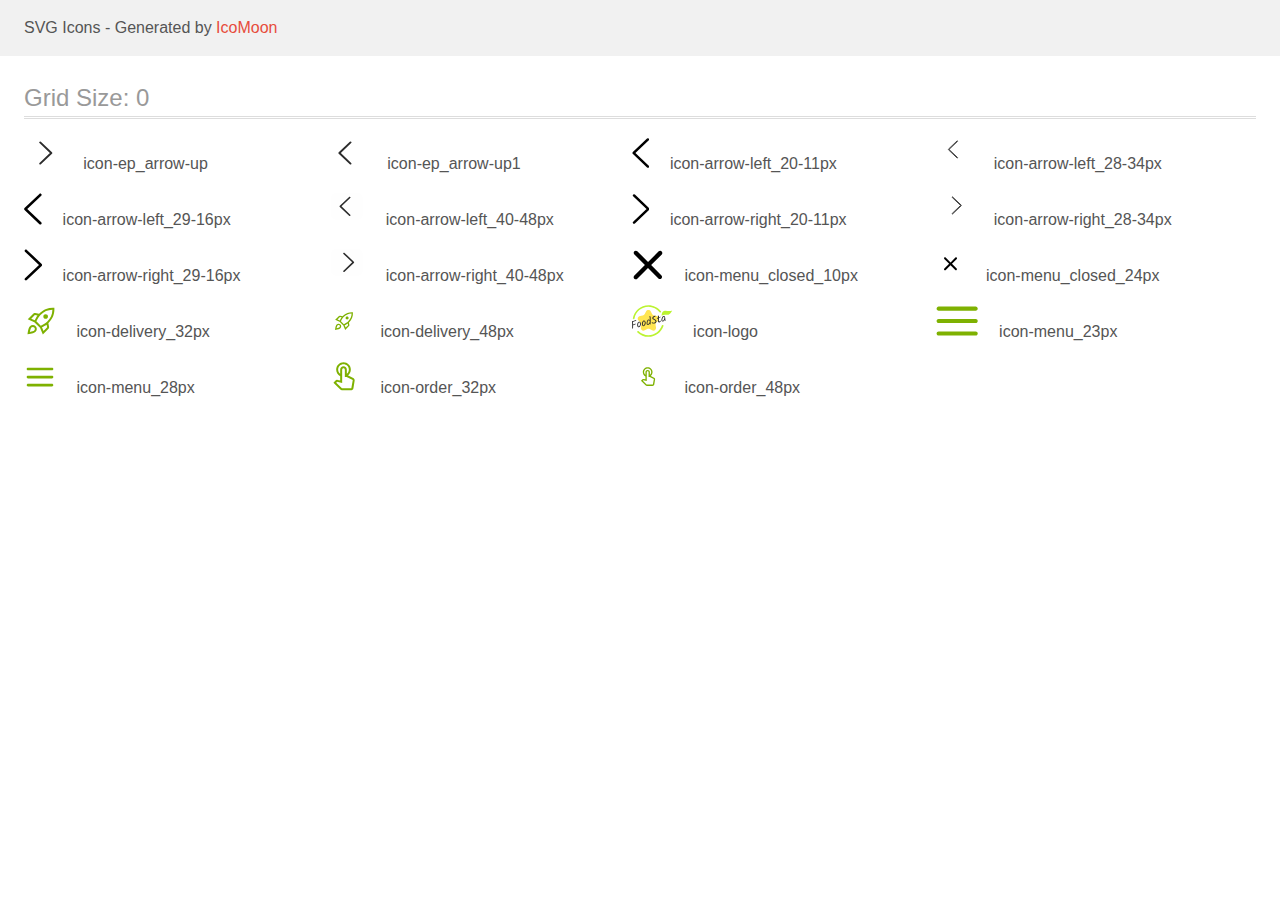
<file: images/Original/Icon/icomoon/demo.html>
<!doctype html>
<html>
<head>
    <title>IcoMoon - SVG Icons</title>
    <meta charset="utf-8">
    <meta name="viewport" content="width=device-width, initial-scale=1">
    <link rel="stylesheet" href="demo-files/demo.css">
    <link rel="stylesheet" href="style.css">
</head>
<body>
<svg aria-hidden="true" style="position: absolute; width: 0; height: 0; overflow: hidden;" version="1.1" xmlns="http://www.w3.org/2000/svg" xmlns:xlink="http://www.w3.org/1999/xlink">
<defs>
<symbol id="icon-ep_arrow-up" viewBox="0 0 39 32">
<path fill="#fff" style="fill: var(--color1, #fff)" d="M38.857 4.571v22.857c0 2.525-2.047 4.571-4.571 4.571h-29.714c-2.525 0-4.571-2.047-4.571-4.571v-22.857c0-2.525 2.047-4.571 4.571-4.571h29.714c2.525 0 4.571 2.047 4.571 4.571z"></path>
<path fill="#fff" stroke="#2c2c2c" stroke-width="1.1429" stroke-miterlimit="4" stroke-linecap="butt" stroke-linejoin="miter" style="fill: var(--color1, #fff); stroke: var(--color2, #2c2c2c)" d="M27.703 15.69v0c0.042 0.040 0.075 0.088 0.098 0.142s0.035 0.111 0.035 0.169c0 0.058-0.012 0.116-0.035 0.169s-0.056 0.102-0.098 0.142v0l-11.146 10.62c-0.080 0.076-0.186 0.118-0.296 0.118-0.108 0-0.213-0.041-0.292-0.115l-0.006-0.006 0-0-0.011-0.010c-0.034-0.032-0.062-0.072-0.080-0.115s-0.028-0.090-0.028-0.137 0.010-0.094 0.028-0.137c0.019-0.043 0.046-0.083 0.080-0.115l0.001-0 10.93-10.41-10.931-10.414c-0.034-0.033-0.062-0.072-0.080-0.115s-0.028-0.090-0.028-0.138 0.010-0.094 0.028-0.138c0.019-0.043 0.046-0.083 0.080-0.115l0 0 0.010-0.010 0.006-0.006c0.079-0.074 0.183-0.115 0.292-0.115 0.11 0 0.216 0.042 0.296 0.118l0 0 11.146 10.62z"></path>
</symbol>
<symbol id="icon-ep_arrow-up1" viewBox="0 0 39 32">
<path fill="#fff" style="fill: var(--color1, #fff)" d="M0 27.429v-22.857c0-2.525 2.047-4.571 4.571-4.571h29.714c2.525 0 4.571 2.047 4.571 4.571v22.857c0 2.525-2.047 4.571-4.571 4.571h-29.714c-2.525 0-4.571-2.047-4.571-4.571z"></path>
<path fill="#fff" stroke="#2c2c2c" stroke-width="1.1429" stroke-miterlimit="4" stroke-linecap="butt" stroke-linejoin="miter" style="fill: var(--color1, #fff); stroke: var(--color2, #2c2c2c)" d="M11.154 16.31v0c-0.042-0.040-0.075-0.088-0.098-0.142s-0.035-0.111-0.035-0.169c0-0.058 0.012-0.116 0.035-0.169s0.056-0.101 0.098-0.142v-0l11.146-10.62c0.080-0.076 0.186-0.118 0.296-0.118 0.108 0 0.213 0.041 0.292 0.115l0.006 0.006-0 0 0.011 0.010c0.034 0.033 0.061 0.072 0.080 0.115s0.028 0.090 0.028 0.138-0.010 0.094-0.028 0.138c-0.019 0.043-0.046 0.083-0.080 0.115l-0.001 0-10.93 10.41 10.931 10.414c0.034 0.033 0.061 0.072 0.080 0.115s0.028 0.090 0.028 0.137c0 0.047-0.010 0.094-0.028 0.138s-0.046 0.083-0.080 0.115l-0-0-0.010 0.010-0.006 0.006c-0.079 0.074-0.183 0.115-0.292 0.115-0.11 0-0.216-0.042-0.296-0.118l-0-0-11.146-10.62z"></path>
</symbol>
<symbol id="icon-arrow-left_20-11px" viewBox="0 0 17 32">
<path fill="#fff" stroke="#000" stroke-width="1.4545" stroke-miterlimit="4" stroke-linecap="butt" stroke-linejoin="miter" style="fill: var(--color1, #fff)" d="M1.105 16.395v0c-0.053-0.051-0.096-0.112-0.125-0.18s-0.044-0.141-0.044-0.215c0-0.074 0.015-0.147 0.044-0.215s0.072-0.129 0.125-0.18v-0l14.186-13.516c0.102-0.097 0.236-0.151 0.376-0.151 0.138 0 0.271 0.052 0.371 0.146l0.008 0.008-0 0 0.014 0.013c0.044 0.041 0.078 0.091 0.102 0.147s0.036 0.115 0.036 0.175-0.012 0.12-0.036 0.175c-0.024 0.055-0.059 0.105-0.102 0.147l-0.001 0.001-13.911 13.249 13.912 13.255c0.044 0.041 0.078 0.091 0.102 0.147s0.036 0.115 0.036 0.175c0 0.060-0.012 0.12-0.036 0.175s-0.059 0.105-0.102 0.147l-0-0-0.013 0.013-0.008 0.008c-0.101 0.094-0.233 0.146-0.371 0.146-0.14 0-0.275-0.054-0.376-0.151l-0-0-14.186-13.516z"></path>
</symbol>
<symbol id="icon-arrow-left_28-34px" viewBox="0 0 37 32">
<path fill="#fff" style="fill: var(--color1, #fff)" d="M3.556 21.333v-17.778c0-1.964 1.592-3.556 3.556-3.556h23.111c1.964 0 3.556 1.592 3.556 3.556v17.778c0 1.964-1.592 3.556-3.556 3.556h-23.111c-1.964 0-3.556-1.592-3.556-3.556z"></path>
<path fill="#fff" stroke="#2c2c2c" stroke-width="0.8889" stroke-miterlimit="4" stroke-linecap="butt" stroke-linejoin="miter" style="fill: var(--color1, #fff); stroke: var(--color2, #2c2c2c)" d="M12.231 12.686v0c-0.033-0.031-0.059-0.069-0.076-0.11v0c-0.018-0.041-0.027-0.086-0.027-0.131s0.009-0.090 0.027-0.131v0c0.018-0.041 0.044-0.079 0.076-0.11v-0l8.669-8.26c0.062-0.059 0.144-0.092 0.23-0.092 0.084 0 0.165 0.032 0.227 0.089l0.005 0.005-0 0 0.008 0.008c0.027 0.025 0.048 0.056 0.062 0.090s0.022 0.070 0.022 0.107-0.007 0.073-0.022 0.107c-0.015 0.034-0.036 0.064-0.062 0.090l-0 0-8.501 8.096 8.502 8.1c0.027 0.025 0.048 0.056 0.062 0.090s0.022 0.070 0.022 0.107c0 0.037-0.007 0.073-0.022 0.107s-0.036 0.064-0.062 0.090l-0-0-0.008 0.008-0.005 0.005c-0.062 0.057-0.143 0.089-0.227 0.089-0.086 0-0.168-0.033-0.23-0.092l-0-0-8.669-8.26z"></path>
</symbol>
<symbol id="icon-arrow-left_29-16px" viewBox="0 0 18 32">
<path d="M0.48 16.965l14.861 14.16c0.248 0.236 0.577 0.368 0.92 0.368s0.672-0.132 0.92-0.368l0.016-0.016c0.121-0.115 0.217-0.252 0.282-0.405s0.1-0.317 0.1-0.484-0.034-0.331-0.1-0.484c-0.066-0.153-0.162-0.291-0.282-0.405l-13.995-13.333 13.995-13.328c0.121-0.115 0.217-0.253 0.282-0.405s0.1-0.318 0.1-0.484-0.034-0.331-0.1-0.484c-0.066-0.153-0.162-0.291-0.282-0.405l-0.016-0.016c-0.248-0.236-0.578-0.368-0.92-0.368s-0.672 0.132-0.92 0.368l-14.861 14.16c-0.131 0.125-0.235 0.274-0.306 0.44s-0.108 0.345-0.108 0.525c0 0.181 0.037 0.359 0.108 0.525s0.175 0.316 0.306 0.44z"></path>
</symbol>
<symbol id="icon-arrow-left_40-48px" viewBox="0 0 37 32">
<path fill="#fefefe" style="fill: var(--color3, #fefefe)" d="M2.667 21.333v-16c0-2.946 2.388-5.333 5.333-5.333h21.333c2.946 0 5.333 2.388 5.333 5.333v16c0 2.946-2.388 5.333-5.333 5.333h-21.333c-2.946 0-5.333-2.388-5.333-5.333z"></path>
<path fill="#2c2c2c" style="fill: var(--color2, #2c2c2c)" d="M11.634 13.937l9.288 8.85c0.155 0.148 0.361 0.23 0.575 0.23s0.42-0.082 0.575-0.23l0.010-0.010c0.075-0.072 0.135-0.158 0.176-0.253s0.062-0.198 0.062-0.302-0.021-0.207-0.062-0.302c-0.041-0.096-0.101-0.182-0.176-0.253l-8.747-8.333 8.747-8.33c0.075-0.072 0.135-0.158 0.176-0.253s0.062-0.198 0.062-0.302-0.021-0.207-0.062-0.302c-0.041-0.096-0.101-0.182-0.176-0.253l-0.010-0.010c-0.155-0.148-0.361-0.23-0.575-0.23s-0.42 0.082-0.575 0.23l-9.288 8.85c-0.082 0.078-0.147 0.171-0.191 0.275s-0.067 0.215-0.067 0.328c0 0.113 0.023 0.225 0.067 0.328s0.109 0.197 0.191 0.275z"></path>
</symbol>
<symbol id="icon-arrow-right_20-11px" viewBox="0 0 17 32">
<path fill="#fff" stroke="#000" stroke-width="1.4545" stroke-miterlimit="4" stroke-linecap="butt" stroke-linejoin="miter" style="fill: var(--color1, #fff)" d="M16.349 15.605v0c0.054 0.051 0.096 0.112 0.125 0.18s0.044 0.141 0.044 0.215c0 0.074-0.015 0.147-0.044 0.215s-0.072 0.129-0.125 0.18v0l-14.186 13.516c-0.101 0.097-0.236 0.151-0.376 0.151-0.138 0-0.271-0.052-0.371-0.146l-0.008-0.008 0-0-0.014-0.013c-0.044-0.041-0.078-0.091-0.102-0.147s-0.036-0.115-0.036-0.175 0.012-0.12 0.036-0.175c0.024-0.055 0.058-0.105 0.102-0.147l0.001-0.001 13.911-13.249-13.912-13.255c-0.044-0.041-0.078-0.091-0.102-0.147s-0.036-0.115-0.036-0.175c0-0.060 0.012-0.12 0.036-0.175s0.058-0.105 0.102-0.147l0 0 0.021-0.021c0.101-0.094 0.234-0.146 0.371-0.146 0.14 0 0.275 0.054 0.376 0.151l0 0 14.186 13.516z"></path>
</symbol>
<symbol id="icon-arrow-right_28-34px" viewBox="0 0 37 32">
<path fill="#fff" style="fill: var(--color1, #fff)" d="M33.778 3.556v17.778c0 1.964-1.592 3.556-3.556 3.556h-23.111c-1.964 0-3.556-1.592-3.556-3.556v-17.778c0-1.964 1.592-3.556 3.556-3.556h23.111c1.964 0 3.556 1.592 3.556 3.556z"></path>
<path fill="#fff" stroke="#2c2c2c" stroke-width="0.8889" stroke-miterlimit="4" stroke-linecap="butt" stroke-linejoin="miter" style="fill: var(--color1, #fff); stroke: var(--color2, #2c2c2c)" d="M25.102 12.203v0c0.033 0.031 0.059 0.069 0.076 0.11v0c0.018 0.041 0.027 0.086 0.027 0.131s-0.009 0.090-0.027 0.131v0c-0.018 0.041-0.044 0.079-0.076 0.11v0l-8.669 8.26c-0.062 0.059-0.144 0.092-0.23 0.092-0.084 0-0.165-0.032-0.227-0.089l-0.005-0.005 0-0-0.008-0.008c-0.027-0.025-0.048-0.056-0.062-0.090s-0.022-0.070-0.022-0.107 0.007-0.073 0.022-0.107c0.015-0.034 0.036-0.064 0.062-0.090l0-0 8.501-8.096-8.502-8.1c-0.027-0.025-0.048-0.056-0.062-0.090s-0.022-0.070-0.022-0.107 0.007-0.073 0.022-0.107c0.015-0.034 0.036-0.064 0.062-0.090l0 0 0.008-0.008 0.005-0.005c0.062-0.057 0.143-0.089 0.227-0.089 0.086 0 0.168 0.033 0.23 0.092l0 0 8.669 8.26z"></path>
</symbol>
<symbol id="icon-arrow-right_29-16px" viewBox="0 0 18 32">
<path d="M17.653 15.035l-14.861-14.16c-0.248-0.236-0.577-0.368-0.92-0.368s-0.672 0.132-0.92 0.368l-0.016 0.016c-0.121 0.115-0.217 0.253-0.282 0.405s-0.1 0.318-0.1 0.484c0 0.166 0.034 0.331 0.1 0.484s0.162 0.291 0.282 0.405l13.995 13.333-13.995 13.328c-0.121 0.115-0.217 0.252-0.282 0.405s-0.1 0.317-0.1 0.484 0.034 0.331 0.1 0.484c0.066 0.153 0.162 0.291 0.282 0.405l0.016 0.016c0.248 0.236 0.577 0.368 0.92 0.368s0.672-0.132 0.92-0.368l14.861-14.16c0.131-0.125 0.235-0.274 0.306-0.44s0.108-0.345 0.108-0.525c0-0.181-0.037-0.359-0.108-0.525s-0.175-0.316-0.306-0.44z"></path>
</symbol>
<symbol id="icon-arrow-right_40-48px" viewBox="0 0 37 32">
<path fill="#fefefe" style="fill: var(--color3, #fefefe)" d="M34.667 5.333v16c0 2.946-2.388 5.333-5.333 5.333h-21.333c-2.946 0-5.333-2.388-5.333-5.333v-16c0-2.946 2.388-5.333 5.333-5.333h21.333c2.946 0 5.333 2.388 5.333 5.333z"></path>
<path fill="#2c2c2c" style="fill: var(--color2, #2c2c2c)" d="M25.7 12.73l-9.288-8.85c-0.155-0.148-0.361-0.23-0.575-0.23s-0.42 0.082-0.575 0.23l-0.010 0.010c-0.075 0.072-0.135 0.158-0.176 0.253s-0.062 0.198-0.062 0.302 0.021 0.207 0.062 0.302c0.041 0.096 0.101 0.182 0.176 0.253l8.747 8.333-8.747 8.33c-0.075 0.072-0.135 0.158-0.176 0.253s-0.062 0.198-0.062 0.302 0.021 0.207 0.062 0.302c0.041 0.096 0.101 0.182 0.176 0.253l0.010 0.010c0.155 0.148 0.361 0.23 0.575 0.23s0.42-0.082 0.575-0.23l9.288-8.85c0.082-0.078 0.147-0.171 0.191-0.275s0.067-0.215 0.067-0.328c0-0.113-0.023-0.225-0.067-0.328s-0.109-0.197-0.191-0.275z"></path>
</symbol>
<symbol id="icon-menu_closed_10px" viewBox="0 0 32 32">
<path d="M19.141 16.123l10.676-10.668c0.36-0.42 0.548-0.96 0.527-1.513s-0.251-1.077-0.642-1.467c-0.391-0.391-0.915-0.62-1.469-0.641s-1.093 0.167-1.514 0.526l-10.676 10.558-10.742-10.734c-0.42-0.36-0.961-0.548-1.514-0.526s-1.077 0.25-1.469 0.641c-0.391 0.391-0.62 0.915-0.642 1.467s0.167 1.093 0.527 1.513l10.72 10.844-10.501 10.361c-0.23 0.197-0.417 0.439-0.549 0.711s-0.206 0.569-0.218 0.871 0.039 0.604 0.15 0.885c0.11 0.282 0.278 0.538 0.492 0.751s0.47 0.381 0.752 0.492c0.282 0.11 0.584 0.161 0.886 0.15s0.599-0.086 0.872-0.217c0.273-0.132 0.515-0.318 0.712-0.548l10.479-10.471 10.413 10.405c0.42 0.359 0.961 0.547 1.514 0.526s1.077-0.25 1.469-0.641c0.391-0.391 0.621-0.915 0.642-1.467s-0.167-1.093-0.527-1.512l-10.369-10.295z"></path>
</symbol>
<symbol id="icon-menu_closed_24px" viewBox="0 0 30 32">
<path d="M16.219 14.826l4.928-4.924c0.166-0.194 0.253-0.443 0.243-0.698s-0.116-0.497-0.296-0.677c-0.181-0.18-0.423-0.286-0.678-0.296s-0.505 0.077-0.699 0.243l-4.928 4.873-4.958-4.954c-0.194-0.166-0.443-0.253-0.699-0.243s-0.497 0.116-0.678 0.296c-0.181 0.18-0.286 0.422-0.296 0.677s0.077 0.504 0.243 0.698l4.948 5.005-4.846 4.782c-0.106 0.091-0.192 0.203-0.253 0.328s-0.095 0.263-0.1 0.402 0.018 0.279 0.069 0.409c0.051 0.13 0.128 0.248 0.227 0.347s0.217 0.176 0.347 0.227c0.13 0.051 0.269 0.074 0.409 0.069s0.277-0.040 0.402-0.1c0.126-0.061 0.238-0.147 0.329-0.253l4.836-4.833 4.806 4.802c0.194 0.166 0.443 0.253 0.699 0.243s0.497-0.116 0.678-0.296c0.181-0.18 0.286-0.422 0.296-0.677s-0.077-0.504-0.243-0.698l-4.786-4.751z"></path>
</symbol>
<symbol id="icon-delivery_32px" viewBox="0 0 32 32">
<path fill="#7eb101" style="fill: var(--color4, #7eb101)" d="M7.233 13.633l3.533 1.5c0.4-0.8 0.828-1.589 1.283-2.367s0.939-1.522 1.45-2.233l-2.633-0.533-3.633 3.633zM12.367 16.333l4.433 4.433c1.267-0.578 2.456-1.233 3.567-1.967s2.011-1.444 2.7-2.133c1.8-1.8 3.122-3.644 3.967-5.533s1.3-4.022 1.367-6.4c-2.378 0.067-4.511 0.522-6.4 1.367s-3.733 2.167-5.533 3.967c-0.689 0.689-1.4 1.589-2.133 2.7s-1.389 2.3-1.967 3.567zM20 13.133c-0.444-0.444-0.667-0.995-0.667-1.65s0.222-1.206 0.667-1.65 0.994-0.667 1.65-0.667c0.656 0 1.206 0.222 1.65 0.667s0.667 0.994 0.667 1.65c0 0.655-0.222 1.206-0.667 1.65s-0.994 0.667-1.65 0.667-1.206-0.222-1.65-0.667zM19.5 25.9l3.633-3.633-0.533-2.633c-0.711 0.511-1.456 0.994-2.233 1.45s-1.567 0.883-2.367 1.283l1.5 3.533zM30.367 2.767c0.2 3.022-0.178 5.778-1.133 8.267s-2.533 4.833-4.733 7.033l-0.133 0.133 0.733 3.667c0.067 0.333 0.050 0.656-0.050 0.967s-0.272 0.589-0.517 0.833l-5.7 5.733-2.833-6.6-5.667-5.667-6.6-2.833 5.733-5.7c0.244-0.244 0.522-0.417 0.833-0.517s0.633-0.117 0.967-0.050l3.667 0.733c0.022-0.022 0.044-0.039 0.067-0.050s0.044-0.028 0.067-0.050c2.2-2.2 4.544-3.783 7.033-4.75s5.244-1.35 8.267-1.15zM5.967 21.167c0.778-0.778 1.728-1.172 2.85-1.183s2.072 0.372 2.85 1.15c0.778 0.778 1.161 1.728 1.15 2.85s-0.406 2.072-1.183 2.85c-0.578 0.578-1.472 1.055-2.683 1.433s-3.028 0.733-5.45 1.067c0.333-2.422 0.683-4.244 1.050-5.467s0.839-2.122 1.417-2.7zM7.367 22.6c-0.311 0.333-0.589 0.856-0.833 1.567s-0.456 1.622-0.633 2.733c1.111-0.178 2.022-0.389 2.733-0.633s1.233-0.522 1.567-0.833c0.422-0.378 0.639-0.85 0.65-1.417s-0.183-1.061-0.583-1.483c-0.422-0.4-0.917-0.595-1.483-0.583s-1.039 0.228-1.417 0.65z"></path>
</symbol>
<symbol id="icon-delivery_48px" viewBox="0 0 32 32">
<path fill="#fff" style="fill: var(--color1, #fff)" d="M32 16c0 8.837-7.163 16-16 16s-16-7.163-16-16c0-8.837 7.163-16 16-16s16 7.163 16 16z"></path>
<path fill="#7eb101" style="fill: var(--color4, #7eb101)" d="M9.489 14.422l2.356 1c0.267-0.533 0.552-1.059 0.856-1.578s0.626-1.015 0.967-1.489l-1.756-0.356-2.422 2.422zM12.911 16.222l2.956 2.956c0.844-0.385 1.637-0.822 2.378-1.311s1.341-0.963 1.8-1.422c1.2-1.2 2.081-2.43 2.644-3.689s0.867-2.682 0.911-4.267c-1.585 0.044-3.007 0.348-4.267 0.911s-2.489 1.444-3.689 2.644c-0.459 0.459-0.933 1.059-1.422 1.8s-0.926 1.533-1.311 2.378zM18 14.089c-0.296-0.296-0.444-0.663-0.444-1.1s0.148-0.804 0.444-1.1c0.296-0.296 0.663-0.444 1.1-0.444s0.804 0.148 1.1 0.444c0.296 0.296 0.444 0.663 0.444 1.1s-0.148 0.804-0.444 1.1c-0.296 0.296-0.663 0.444-1.1 0.444s-0.804-0.148-1.1-0.444zM17.667 22.6l2.422-2.422-0.356-1.756c-0.474 0.341-0.97 0.663-1.489 0.967s-1.044 0.589-1.578 0.856l1 2.356zM24.911 7.178c0.133 2.015-0.119 3.852-0.756 5.511s-1.689 3.222-3.156 4.689l-0.089 0.089 0.489 2.444c0.044 0.222 0.033 0.437-0.033 0.644s-0.181 0.393-0.344 0.556l-3.8 3.822-1.889-4.4-3.778-3.778-4.4-1.889 3.822-3.8c0.163-0.163 0.348-0.278 0.556-0.344s0.422-0.078 0.644-0.033l2.444 0.489c0.015-0.015 0.030-0.026 0.044-0.033s0.030-0.019 0.044-0.033c1.467-1.467 3.030-2.522 4.689-3.167s3.496-0.9 5.511-0.767v0zM8.644 19.444c0.518-0.519 1.152-0.781 1.9-0.789s1.381 0.248 1.9 0.767c0.518 0.518 0.774 1.152 0.767 1.9s-0.27 1.381-0.789 1.9c-0.385 0.385-0.981 0.704-1.789 0.956s-2.019 0.489-3.633 0.711c0.222-1.615 0.456-2.83 0.7-3.644s0.559-1.415 0.944-1.8v0zM9.578 20.4c-0.207 0.222-0.393 0.57-0.556 1.044s-0.304 1.081-0.422 1.822c0.741-0.118 1.348-0.259 1.822-0.422s0.822-0.348 1.044-0.556c0.281-0.252 0.426-0.567 0.433-0.944s-0.122-0.707-0.389-0.989c-0.282-0.267-0.611-0.396-0.989-0.389s-0.693 0.152-0.944 0.433z"></path>
</symbol>
<symbol id="icon-logo" viewBox="0 0 41 32">
<path fill="#ffe550" style="fill: var(--color5, #ffe550)" d="M14.142 6.456c1.011-1.982 3.836-1.982 4.847 0l1.279 2.51c0.396 0.776 1.138 1.316 1.997 1.453l2.772 0.441c2.196 0.35 3.070 3.049 1.497 4.625l-1.978 1.983c-0.616 0.617-0.9 1.493-0.764 2.356l0.437 2.773c0.347 2.2-1.94 3.868-3.921 2.859l-2.51-1.278c-0.775-0.394-1.69-0.394-2.465 0l-2.51 1.278c-1.981 1.009-4.267-0.659-3.921-2.859l0.437-2.773c0.136-0.863-0.148-1.738-0.764-2.356l-1.978-1.983c-1.572-1.576-0.699-4.276 1.497-4.625l2.772-0.441c0.859-0.137 1.601-0.677 1.996-1.453l1.279-2.51z"></path>
<path fill="#2c2c2c" style="fill: var(--color2, #2c2c2c)" d="M1.116 20.357l-0.021 0.005c0.003 0.074-0.001 0.374-0.011 0.9-0.003 0.524-0.004 0.868-0.002 1.032-0 0.157-0.004 0.285-0.010 0.384 0.001 0.097 0.001 0.209 0.001 0.336-0.001 0.12-0.008 0.219-0.019 0.296-0.006 0.069-0.012 0.137-0.018 0.206-0.014 0.13-0.042 0.201-0.084 0.211-0.092 0.022-0.235-0.049-0.431-0.212-0.197-0.17-0.31-0.319-0.341-0.447s-0.038-1.060-0.024-2.798c0.021-1.74-0.025-2.884-0.14-3.432-0.025-0.106-0.020-0.197 0.014-0.273 0.035-0.165 0.219-0.321 0.55-0.467 0.338-0.147 0.843-0.3 1.514-0.459 0.678-0.161 1.216-0.251 1.614-0.27 0.405-0.021 0.623 0.032 0.653 0.159 0.020 0.085-0.026 0.159-0.137 0.223s-0.211 0.117-0.298 0.16c-0.088 0.036-0.204 0.082-0.348 0.138-0.145 0.049-0.279 0.096-0.403 0.14-0.125 0.037-0.288 0.091-0.488 0.16-0.193 0.068-0.371 0.133-0.536 0.194-0.166 0.054-0.39 0.133-0.671 0.237s-0.463 0.169-0.546 0.197c0.012 0.020 0.023 0.051 0.033 0.093 0.079 0.333 0.122 1.13 0.129 2.392 0.443-0.082 0.91-0.204 1.402-0.365 0.498-0.163 0.804-0.258 0.917-0.284 0.268-0.064 0.416-0.039 0.443 0.075 0.052 0.22-0.212 0.476-0.791 0.77-0.572 0.293-1.222 0.525-1.95 0.697z"></path>
<path fill="#2c2c2c" style="fill: var(--color2, #2c2c2c)" d="M8.033 18.406c-0.057-0.241-0.149-0.458-0.277-0.652-0.13-0.201-0.28-0.334-0.452-0.398-0.456 0.25-0.786 0.728-0.992 1.435-0.2 0.698-0.236 1.32-0.107 1.865s0.343 0.853 0.644 0.924c0.485-0.22 0.834-0.668 1.047-1.347 0.218-0.687 0.264-1.296 0.139-1.827zM5.269 19.161c0.117-0.611 0.331-1.14 0.643-1.588 0.317-0.456 0.684-0.734 1.101-0.833 0.424-0.1 0.82-0.003 1.187 0.291 0.366 0.287 0.61 0.689 0.733 1.206 0.12 0.51 0.121 1.063 0.001 1.66-0.122 0.59-0.36 1.113-0.714 1.571-0.349 0.449-0.767 0.731-1.254 0.847-0.36 0.085-0.7-0.010-1.019-0.286s-0.538-0.669-0.659-1.179c-0.122-0.517-0.128-1.080-0.019-1.689z"></path>
<path fill="#2c2c2c" style="fill: var(--color2, #2c2c2c)" d="M12.833 17.269c-0.057-0.241-0.149-0.458-0.277-0.652-0.13-0.201-0.28-0.334-0.452-0.398-0.456 0.25-0.786 0.728-0.992 1.435-0.2 0.698-0.236 1.32-0.107 1.865s0.343 0.853 0.644 0.924c0.485-0.22 0.834-0.669 1.047-1.347 0.218-0.687 0.264-1.296 0.139-1.827zM10.070 18.025c0.117-0.611 0.331-1.14 0.643-1.588 0.317-0.456 0.684-0.734 1.101-0.833 0.424-0.1 0.82-0.003 1.188 0.291 0.366 0.287 0.61 0.689 0.733 1.206 0.12 0.51 0.121 1.063 0.001 1.66-0.122 0.59-0.36 1.113-0.714 1.571-0.349 0.449-0.767 0.731-1.254 0.846-0.36 0.085-0.7-0.010-1.019-0.286s-0.538-0.669-0.659-1.179c-0.122-0.517-0.129-1.080-0.019-1.689z"></path>
<path fill="#2c2c2c" style="fill: var(--color2, #2c2c2c)" d="M17.839 11.037c0.113-0.027 0.276 0.047 0.488 0.221 0.218 0.165 0.349 0.34 0.392 0.524s0.079 0.729 0.107 1.635c0.026 0.899 0.031 1.836 0.016 2.811-0.020 2.188-0.111 3.301-0.273 3.34-0.099 0.023-0.223-0.011-0.371-0.103-0.143-0.101-0.226-0.197-0.247-0.289s-0.041-0.282-0.056-0.57c-0.525 0.872-1.045 1.369-1.561 1.491-0.311 0.074-0.627-0.001-0.948-0.224-0.314-0.225-0.507-0.489-0.579-0.794-0.104-0.439-0.11-0.987-0.019-1.644 0.096-0.666 0.308-1.299 0.636-1.9s0.742-0.961 1.244-1.080 0.922 0.099 1.262 0.655c0.005-1.586-0.077-2.819-0.248-3.699-0.050-0.212 0.002-0.337 0.158-0.374zM17.907 16.528c-0.090-0.382-0.234-0.689-0.43-0.919-0.189-0.232-0.375-0.326-0.559-0.283-0.304 0.072-0.57 0.333-0.799 0.784s-0.381 0.943-0.457 1.476c-0.070 0.525-0.063 0.965 0.021 1.319 0.030 0.127 0.1 0.219 0.211 0.275s0.229 0.069 0.356 0.039c0.275-0.065 0.599-0.351 0.972-0.858 0.38-0.509 0.612-1.057 0.696-1.645l0.002-0.135-0.013-0.053z"></path>
<path fill="#2c2c2c" style="fill: var(--color2, #2c2c2c)" d="M24.67 15.892c0.137 0.581-0.009 1.131-0.438 1.651-0.431 0.513-0.985 0.85-1.663 1.010-0.671 0.159-1.266 0.117-1.786-0.127-0.522-0.25-0.819-0.531-0.893-0.843-0.050-0.212-0.012-0.334 0.115-0.364 0.113-0.027 0.376 0.091 0.788 0.352 0.156 0.090 0.352 0.163 0.589 0.22 0.244 0.054 0.486 0.053 0.726-0.004 0.494-0.117 0.902-0.348 1.223-0.693 0.328-0.347 0.457-0.669 0.387-0.966-0.045-0.191-0.23-0.405-0.555-0.643s-0.673-0.45-1.046-0.638c-0.367-0.197-0.714-0.418-1.040-0.662s-0.51-0.455-0.552-0.632-0.051-0.373-0.027-0.588c0.024-0.215 0.067-0.379 0.13-0.491 0.203-0.37 0.565-0.751 1.084-1.143 0.526-0.394 0.987-0.637 1.382-0.731 0.205-0.049 0.394-0.022 0.567 0.079s0.277 0.226 0.312 0.375c0.017 0.071-0.044 0.145-0.182 0.223s-0.351 0.188-0.638 0.33c-0.282 0.134-0.528 0.275-0.739 0.422-0.739 0.504-1.074 0.901-1.005 1.191 0.037 0.156 0.553 0.493 1.548 1.013 0.383 0.201 0.745 0.455 1.087 0.763 0.347 0.299 0.555 0.598 0.625 0.895z"></path>
<path fill="#2c2c2c" style="fill: var(--color2, #2c2c2c)" d="M27.104 16.426c0.032 0.135 0.125 0.183 0.281 0.147 0.268-0.064 0.576-0.215 0.922-0.454 0.352-0.248 0.549-0.377 0.591-0.387 0.127-0.030 0.207 0.022 0.238 0.157 0.049 0.205-0.107 0.493-0.467 0.862-0.353 0.368-0.703 0.593-1.049 0.674-0.339 0.080-0.643 0.055-0.913-0.076-0.271-0.138-0.43-0.306-0.477-0.504s-0.064-0.46-0.051-0.784c0.011-0.332 0.035-0.767 0.072-1.307 0.042-0.548 0.069-1 0.083-1.354-0.314 0.156-0.527 0.248-0.64 0.275s-0.239-0.003-0.379-0.090c-0.134-0.095-0.214-0.196-0.239-0.302-0.040-0.17 0.38-0.441 1.262-0.815-0.012-0.618-0.071-1.153-0.178-1.607-0.050-0.212-0.005-0.335 0.137-0.369 0.12-0.028 0.287 0.014 0.5 0.128 0.212 0.107 0.34 0.256 0.385 0.447s0.065 0.542 0.058 1.052c0.394-0.131 0.711-0.225 0.952-0.281 0.424-0.1 0.657-0.058 0.701 0.126 0.025 0.106-0.071 0.222-0.287 0.348-0.209 0.124-0.664 0.348-1.363 0.67-0.016 0.594-0.052 1.28-0.107 2.055-0.057 0.769-0.067 1.231-0.030 1.387z"></path>
<path fill="#2c2c2c" style="fill: var(--color2, #2c2c2c)" d="M31.839 10.864c0.318-0.075 0.649 0.018 0.995 0.28 0.344 0.255 0.547 0.514 0.608 0.776 0.060 0.255 0.034 0.538-0.079 0.849 0.11 0.086 0.174 0.168 0.192 0.246 0.047 0.198 0.081 0.549 0.103 1.052 0.029 0.502 0.051 0.829 0.065 0.983 0.021 0.152 0.035 0.276 0.043 0.371 0.006 0.088 0.008 0.177 0.007 0.267 0.014 0.184-0.029 0.287-0.128 0.311-0.127 0.030-0.259-0.055-0.396-0.254-0.131-0.208-0.246-0.488-0.344-0.838-0.44 0.949-0.928 1.487-1.464 1.614-0.325 0.077-0.679 0.015-1.062-0.186-0.378-0.21-0.602-0.463-0.672-0.761-0.1-0.425-0.069-0.986 0.095-1.682 0.162-0.704 0.432-1.358 0.811-1.964s0.787-0.96 1.225-1.064zM32.768 12.618c-0.156-0.659-0.364-0.957-0.626-0.895-0.275 0.065-0.55 0.34-0.823 0.823-0.275 0.476-0.481 0.992-0.619 1.548s-0.171 0.979-0.103 1.269c0.028 0.12 0.101 0.208 0.219 0.262 0.116 0.047 0.241 0.055 0.375 0.024 0.332-0.079 0.654-0.39 0.965-0.935 0.31-0.552 0.469-1.169 0.48-1.852-0.004-0.111 0.041-0.189 0.135-0.234l-0.002-0.011z"></path>
<path fill="#bbf330" style="fill: var(--color6, #bbf330)" d="M30.759 19.973c-0.303 0.075-0.542 0.306-0.642 0.602-1.906 5.65-7.244 9.719-13.535 9.719-3.815 0-7.279-1.497-9.841-3.935-0.226-0.215-0.543-0.307-0.845-0.232-0.639 0.158-0.88 0.934-0.406 1.392 2.874 2.774 6.784 4.48 11.092 4.48 7.078 0 13.081-4.605 15.182-10.986 0.206-0.626-0.368-1.199-1.006-1.041z"></path>
<path fill="#bbf330" style="fill: var(--color6, #bbf330)" d="M1.867 14.15c0.345-0.085 0.601-0.374 0.665-0.725 1.211-6.664 7.039-11.72 14.051-11.72 4.559 0 8.617 2.137 11.232 5.464 0.219 0.279 0.579 0.414 0.923 0.328 0.584-0.144 0.847-0.825 0.478-1.301-2.924-3.771-7.495-6.198-12.633-6.198-7.881 0-14.431 5.711-15.743 13.225-0.104 0.592 0.445 1.070 1.027 0.926z"></path>
<path fill="#bbf330" style="fill: var(--color6, #bbf330)" d="M40.615 5.331c-3.777 7.241-5.435 2.465-10.752 5.271 0.532-8.406 6.163-3.291 10.752-5.271z"></path>
</symbol>
<symbol id="icon-menu_23px" viewBox="0 0 43 32">
<path fill="#7eb101" style="fill: var(--color4, #7eb101)" d="M0.592 3.556c0-0.55 0.219-1.078 0.607-1.467s0.917-0.607 1.467-0.607h37.333c0.55 0 1.078 0.219 1.466 0.607s0.607 0.917 0.607 1.467c0 0.55-0.218 1.078-0.607 1.467s-0.916 0.607-1.466 0.607h-37.333c-0.55 0-1.078-0.219-1.467-0.607s-0.607-0.917-0.607-1.467zM0.592 16.066c0-0.55 0.219-1.078 0.607-1.467s0.917-0.607 1.467-0.607h37.333c0.55 0 1.078 0.219 1.466 0.607s0.607 0.916 0.607 1.467c0 0.55-0.218 1.078-0.607 1.467s-0.916 0.607-1.466 0.607h-37.333c-0.55 0-1.078-0.218-1.467-0.607s-0.607-0.916-0.607-1.467zM2.666 26.503c-0.55 0-1.078 0.219-1.467 0.607s-0.607 0.917-0.607 1.467 0.219 1.078 0.607 1.467c0.389 0.389 0.917 0.607 1.467 0.607h37.333c0.55 0 1.078-0.218 1.467-0.607s0.607-0.917 0.607-1.467c0-0.55-0.218-1.078-0.607-1.467s-0.916-0.607-1.466-0.607h-37.333z"></path>
</symbol>
<symbol id="icon-menu_28px" viewBox="0 0 32 32">
<path fill="#7eb101" style="fill: var(--color4, #7eb101)" d="M2.666 8c0-0.354 0.14-0.693 0.391-0.943s0.589-0.391 0.943-0.391h24c0.354 0 0.693 0.14 0.943 0.391s0.39 0.589 0.39 0.943c0 0.354-0.14 0.693-0.39 0.943s-0.589 0.391-0.943 0.391h-24c-0.354 0-0.693-0.14-0.943-0.391s-0.391-0.589-0.391-0.943v0zM2.666 16.043c0-0.354 0.14-0.693 0.391-0.943s0.589-0.39 0.943-0.39h24c0.354 0 0.693 0.14 0.943 0.39s0.39 0.589 0.39 0.943c0 0.354-0.14 0.693-0.39 0.943s-0.589 0.39-0.943 0.39h-24c-0.354 0-0.693-0.14-0.943-0.39s-0.391-0.589-0.391-0.943v0zM4 22.752c-0.354 0-0.693 0.141-0.943 0.39s-0.391 0.589-0.391 0.943 0.14 0.693 0.391 0.943c0.25 0.25 0.589 0.39 0.943 0.39h24c0.354 0 0.693-0.14 0.943-0.39s0.39-0.589 0.39-0.943c0-0.354-0.14-0.693-0.39-0.943s-0.589-0.39-0.943-0.39h-24z"></path>
</symbol>
<symbol id="icon-order_32px" viewBox="0 0 32 32">
<path fill="#7eb101" style="fill: var(--color4, #7eb101)" d="M15.5 1.333c2.022 0 3.75 0.706 5.183 2.117s2.15 3.128 2.15 5.15c0 1.156-0.25 2.244-0.75 3.267s-1.206 1.889-2.117 2.6h-1.133v-1.667c0.644-0.511 1.139-1.133 1.483-1.867s0.517-1.511 0.517-2.333c0-1.467-0.522-2.711-1.567-3.733s-2.3-1.533-3.767-1.533c-1.467 0-2.722 0.511-3.767 1.533s-1.567 2.267-1.567 3.733c0 0.822 0.172 1.6 0.517 2.333s0.839 1.356 1.483 1.867v2.4c-1.244-0.645-2.222-1.556-2.933-2.733s-1.067-2.467-1.067-3.867c0-2.022 0.717-3.739 2.15-5.15s3.161-2.117 5.183-2.117zM14.234 29.333c-0.378 0-0.733-0.072-1.067-0.217s-0.622-0.339-0.867-0.583l-6.867-6.867 1.867-1.933c0.311-0.311 0.661-0.55 1.050-0.717s0.794-0.194 1.217-0.083l2.6 0.6v-10.867c0-0.933 0.322-1.722 0.967-2.367s1.433-0.967 2.367-0.967c0.933 0 1.722 0.322 2.367 0.967s0.967 1.433 0.967 2.367v5.733h0.867c0.111 0 0.211 0.022 0.3 0.067s0.189 0.089 0.3 0.133l4.933 2.4c0.533 0.244 0.928 0.639 1.183 1.183s0.328 1.106 0.217 1.683l-1.2 7.267c-0.111 0.645-0.422 1.172-0.933 1.583s-1.089 0.617-1.733 0.617h-8.533zM13.967 27.333h9.367l1.433-8.3-6.1-3.033h-1.833v-7.333c0-0.4-0.122-0.722-0.367-0.967s-0.567-0.367-0.967-0.367-0.722 0.122-0.967 0.367c-0.245 0.244-0.367 0.567-0.367 0.967v13.3l-5.133-1.1-0.767 0.767 5.7 5.7zM23.334 27.333v0z"></path>
</symbol>
<symbol id="icon-order_48px" viewBox="0 0 32 32">
<path fill="#fff" style="fill: var(--color1, #fff)" d="M32 16c0 8.837-7.163 16-16 16s-16-7.163-16-16c0-8.837 7.163-16 16-16s16 7.163 16 16z"></path>
<path fill="#7eb101" style="fill: var(--color4, #7eb101)" d="M15.667 6.222c1.348 0 2.5 0.47 3.456 1.411s1.433 2.085 1.433 3.433c0 0.77-0.167 1.496-0.5 2.178s-0.804 1.259-1.411 1.733h-0.756v-1.111c0.43-0.341 0.759-0.756 0.989-1.244s0.344-1.007 0.344-1.556c0-0.978-0.348-1.807-1.044-2.489s-1.533-1.022-2.511-1.022c-0.978 0-1.815 0.341-2.511 1.022s-1.044 1.511-1.044 2.489c0 0.548 0.115 1.067 0.344 1.556s0.559 0.904 0.989 1.244v1.6c-0.83-0.43-1.481-1.037-1.956-1.822s-0.711-1.644-0.711-2.578c0-1.348 0.478-2.493 1.433-3.433s2.107-1.411 3.456-1.411zM14.822 24.889c-0.252 0-0.489-0.048-0.711-0.144s-0.415-0.226-0.578-0.389l-4.578-4.578 1.244-1.289c0.207-0.207 0.441-0.367 0.7-0.478s0.53-0.13 0.811-0.056l1.733 0.4v-7.244c0-0.622 0.215-1.148 0.644-1.578s0.956-0.644 1.578-0.644c0.622 0 1.148 0.215 1.578 0.644s0.644 0.956 0.644 1.578v3.822h0.578c0.074 0 0.141 0.015 0.2 0.044s0.126 0.059 0.2 0.089l3.289 1.6c0.356 0.163 0.619 0.426 0.789 0.789s0.219 0.737 0.144 1.122l-0.8 4.844c-0.074 0.43-0.281 0.781-0.622 1.056s-0.726 0.411-1.156 0.411h-5.689zM14.645 23.556h6.244l0.956-5.533-4.067-2.022h-1.222v-4.889c0-0.267-0.081-0.481-0.244-0.644s-0.378-0.244-0.644-0.244-0.482 0.081-0.644 0.244c-0.163 0.163-0.244 0.378-0.244 0.644v8.867l-3.422-0.733-0.511 0.511 3.8 3.8zM20.889 23.556v0z"></path>
</symbol>
</defs>
</svg>

<header class="bgc1 clearfix">
<div class="mhl">
    <p>SVG Icons - Generated by <a href="https://icomoon.io/app">IcoMoon</a></p>
</div>
</header>
    <div class="clearfix mhl ptl">
        <h1 class="mvm mtn fgc1">Grid Size: 0</h1>
        <div class="glyph fs1">
            <div class="clearfix pbs">
                <svg class="icon icon-ep_arrow-up"><use xlink:href="#icon-ep_arrow-up"></use></svg><span class="name"> icon-ep_arrow-up</span>
            </div>
        </div>
        <div class="glyph fs1">
            <div class="clearfix pbs">
                <svg class="icon icon-ep_arrow-up1"><use xlink:href="#icon-ep_arrow-up1"></use></svg><span class="name"> icon-ep_arrow-up1</span>
            </div>
        </div>
        <div class="glyph fs1">
            <div class="clearfix pbs">
                <svg class="icon icon-arrow-left_20-11px"><use xlink:href="#icon-arrow-left_20-11px"></use></svg><span class="name"> icon-arrow-left_20-11px</span>
            </div>
        </div>
        <div class="glyph fs1">
            <div class="clearfix pbs">
                <svg class="icon icon-arrow-left_28-34px"><use xlink:href="#icon-arrow-left_28-34px"></use></svg><span class="name"> icon-arrow-left_28-34px</span>
            </div>
        </div>
        <div class="glyph fs1">
            <div class="clearfix pbs">
                <svg class="icon icon-arrow-left_29-16px"><use xlink:href="#icon-arrow-left_29-16px"></use></svg><span class="name"> icon-arrow-left_29-16px</span>
            </div>
        </div>
        <div class="glyph fs1">
            <div class="clearfix pbs">
                <svg class="icon icon-arrow-left_40-48px"><use xlink:href="#icon-arrow-left_40-48px"></use></svg><span class="name"> icon-arrow-left_40-48px</span>
            </div>
        </div>
        <div class="glyph fs1">
            <div class="clearfix pbs">
                <svg class="icon icon-arrow-right_20-11px"><use xlink:href="#icon-arrow-right_20-11px"></use></svg><span class="name"> icon-arrow-right_20-11px</span>
            </div>
        </div>
        <div class="glyph fs1">
            <div class="clearfix pbs">
                <svg class="icon icon-arrow-right_28-34px"><use xlink:href="#icon-arrow-right_28-34px"></use></svg><span class="name"> icon-arrow-right_28-34px</span>
            </div>
        </div>
        <div class="glyph fs1">
            <div class="clearfix pbs">
                <svg class="icon icon-arrow-right_29-16px"><use xlink:href="#icon-arrow-right_29-16px"></use></svg><span class="name"> icon-arrow-right_29-16px</span>
            </div>
        </div>
        <div class="glyph fs1">
            <div class="clearfix pbs">
                <svg class="icon icon-arrow-right_40-48px"><use xlink:href="#icon-arrow-right_40-48px"></use></svg><span class="name"> icon-arrow-right_40-48px</span>
            </div>
        </div>
        <div class="glyph fs1">
            <div class="clearfix pbs">
                <svg class="icon icon-menu_closed_10px"><use xlink:href="#icon-menu_closed_10px"></use></svg><span class="name"> icon-menu_closed_10px</span>
            </div>
        </div>
        <div class="glyph fs1">
            <div class="clearfix pbs">
                <svg class="icon icon-menu_closed_24px"><use xlink:href="#icon-menu_closed_24px"></use></svg><span class="name"> icon-menu_closed_24px</span>
            </div>
        </div>
        <div class="glyph fs1">
            <div class="clearfix pbs">
                <svg class="icon icon-delivery_32px"><use xlink:href="#icon-delivery_32px"></use></svg><span class="name"> icon-delivery_32px</span>
            </div>
        </div>
        <div class="glyph fs1">
            <div class="clearfix pbs">
                <svg class="icon icon-delivery_48px"><use xlink:href="#icon-delivery_48px"></use></svg><span class="name"> icon-delivery_48px</span>
            </div>
        </div>
        <div class="glyph fs1">
            <div class="clearfix pbs">
                <svg class="icon icon-logo"><use xlink:href="#icon-logo"></use></svg><span class="name"> icon-logo</span>
            </div>
        </div>
        <div class="glyph fs1">
            <div class="clearfix pbs">
                <svg class="icon icon-menu_23px"><use xlink:href="#icon-menu_23px"></use></svg><span class="name"> icon-menu_23px</span>
            </div>
        </div>
        <div class="glyph fs1">
            <div class="clearfix pbs">
                <svg class="icon icon-menu_28px"><use xlink:href="#icon-menu_28px"></use></svg><span class="name"> icon-menu_28px</span>
            </div>
        </div>
        <div class="glyph fs1">
            <div class="clearfix pbs">
                <svg class="icon icon-order_32px"><use xlink:href="#icon-order_32px"></use></svg><span class="name"> icon-order_32px</span>
            </div>
        </div>
        <div class="glyph fs1">
            <div class="clearfix pbs">
                <svg class="icon icon-order_48px"><use xlink:href="#icon-order_48px"></use></svg><span class="name"> icon-order_48px</span>
            </div>
        </div>
  </div>
<script defer src="svgxuse.js"></script>
</body>
</html>
</file>
<file: images/Original/Icon/icomoon/demo-files/demo.css>
body {
  padding: 0;
  margin: 0;
  font-family: sans-serif;
  font-size: 1em;
  line-height: 1.5;
  color: #555;
  background: #fff;
}
h1 {
  font-size: 1.5em;
  font-weight: normal;
  box-shadow: 0 1px #ddd, 0 2px #fff, 0 3px #ddd;
}
small {
  font-size: .66666667em;
}
a {
  color: #e74c3c;
  text-decoration: none;
}
a:hover, a:focus {
  box-shadow: 0 1px #e74c3c;
}
.bshadow0, input {
  box-shadow: inset 0 -2px #e7e7e7;
}
input:hover {
  box-shadow: inset 0 -2px #ccc;
}
input, fieldset {
  font-size: 1em;
  margin: 0;
  padding: 0;
  border: 0;
}
input {
  color: inherit;
  line-height: 1.5;
  height: 1.5em;
  padding: .25em 0;
}
input:focus {
  outline: none;
  box-shadow: inset 0 -2px #449fdb;
}
.glyph {
  font-size: 16px;
  margin-right: 1.5em;
  float: left;
  width: 8em;
}
svg {
  color: #000;
}
.liga {
  width: 80%;
  width: calc(100% - 2.5em);
}
.talign-right {
  text-align: right;
}
.talign-center {
  text-align: center;
}
.bgc1 {
  background: #f1f1f1;
}
.fgc0 {
  color: #000;
}
.fgc1 {
  color: #999;
}
p {
  margin-top: 1em;
  margin-bottom: 1em;
}
.mvm {
  margin-top: .75em;
  margin-bottom: .75em;
}
.mtn {
  margin-top: 0;
}
.mtl, .mal {
  margin-top: 1.5em;
}
.mbl, .mal {
  margin-bottom: 1.5em;
}
.mal, .mhl {
  margin-left: 1.5em;
  margin-right: 1.5em;
}
.mhmm {
  margin-left: 1em;
  margin-right: 1em;
}
.ptl {
  padding-top: 1.5em;
}
.pbs, .pvs {
  padding-bottom: .25em;
}
.pvs, .pts {
  padding-top: .25em;
}
.unit {
  float: left;
}
.unitRight {
  float: right;
}
.size1of2 {
  width: 50%;
}
.size1of1 {
  width: 100%;
}
.clearfix:before, .clearfix:after {
  content: " ";
  display: table;
}
.clearfix:after {
  clear: both;
}
.hidden-true {
  display: none;
}
.textbox0 {
  width: 3em;
  background: #f1f1f1;
  padding: .25em .5em;
  line-height: 1.5;
  height: 1.5em;
}
.fs0 {
  font-size: 16px;
}
.fs1 {
  font-size: 32px;
}
.name {
  font-size: 0.5em;
  margin-left: 1em;
}
</file>
<file: images/Original/Icon/icomoon/style.css>
.icon {
  display: inline-block;
  width: 1em;
  height: 1em;
  stroke-width: 0;
  stroke: currentColor;
  fill: currentColor;
}

/* ==========================================
Single-colored icons can be modified like so:
.icon-name {
  font-size: 32px;
  color: red;
}
========================================== */

.icon-ep_arrow-up {
  width: 1.2138671875em;
}

.icon-ep_arrow-up1 {
  width: 1.2138671875em;
}

.icon-arrow-left_20-11px {
  width: 0.5458984375em;
}

.icon-arrow-left_28-34px {
  width: 1.1669921875em;
}

.icon-arrow-left_29-16px {
  width: 0.56640625em;
}

.icon-arrow-left_40-48px {
  width: 1.1669921875em;
}

.icon-arrow-right_20-11px {
  width: 0.5458984375em;
}

.icon-arrow-right_28-34px {
  width: 1.1669921875em;
}

.icon-arrow-right_29-16px {
  width: 0.56640625em;
}

.icon-arrow-right_40-48px {
  width: 1.1669921875em;
}

.icon-menu_closed_24px {
  width: 0.9228515625em;
}

.icon-logo {
  width: 1.26953125em;
}

.icon-menu_23px {
  width: 1.3330078125em;
}
</file>
